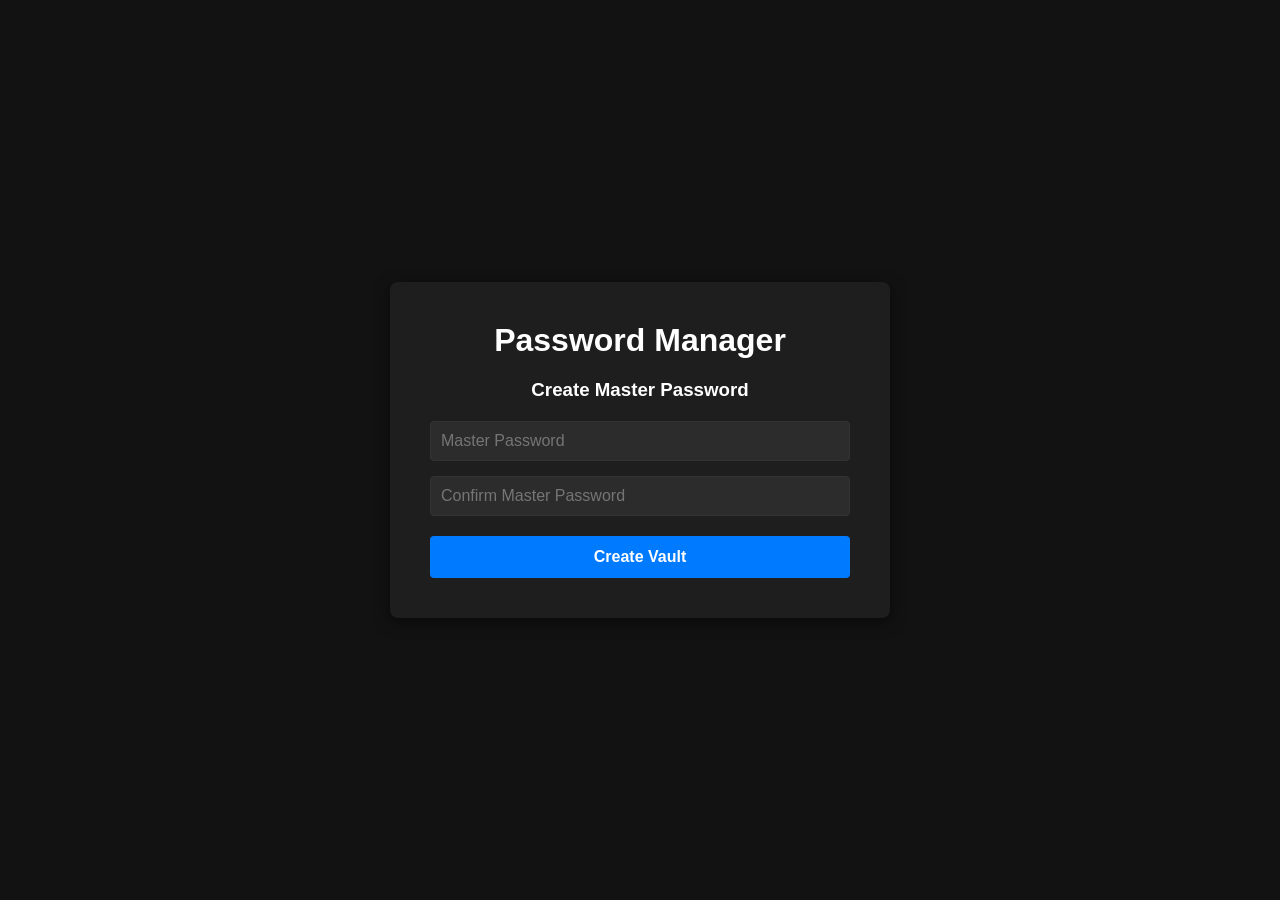
<file: code/index.html>
<!DOCTYPE html>
<html lang="en">
<head>
    <meta charset="UTF-8">
    <meta name="viewport" content="width=device-width, initial-scale=1.0">
    <link rel="stylesheet" href="style.css"/>
    <link rel="icon" href="/code/favicon/Password Logo.jpg" type="image/jpeg"/>
    <title>Password Management</title>
</head>
<body>
    <div id="mainContainer">
        <div id="loginSection">
            <h1>Password Manager</h1>

            <div id="createMasterSection" style="display: none;">
                <h3>Create Master Password</h3>
                <div class="form-group">
                    <input type="password" id="createMasterPassword" placeholder="Master Password">
                    <input type="password" id="confirmMasterPassword" placeholder="Confirm Master Password">
                    <button onclick="createMasterPassword()">Create Vault</button>
                </div>
            </div>

            <div id="unlockSection" style="display: none;">
                <h3>Unlock Vault</h3>
                <div class="form-group">
                    <input type="password" id="masterPassword" placeholder="Master Password">
                    <button onclick="unlockVault()">Unlock</button>
                </div>
            </div>
        </div>

        <div id="vaultSection" style="display: none;">
            <h3>My Passwords</h3>

            <div class="form-group">
                <input type="text" id="website" placeholder="Website (e.g., GitHub)">
                <input type="text" id="username" placeholder="Username / Email">
                <input type="text" id="password" placeholder="Generated Password">

                <label for="passwordLength">Password Length:</label>
                <input type="number" id="passwordLength" min="8" max="32" value="16">

                <button onclick="fillGeneratedPassword()">Generate Secure Password</button>
                <button onclick="saveToVault()">Save to Vault</button>
                <button onclick="lockVault()">Lock Vault</button>
                <button onclick="resetVault()">Reset Vault</button>
            </div>

            <hr>
            <div id="vaultDisplay"></div>
        </div>
    </div>

    <script src="app.js"></script>
</body>
</html>
</file>
<file: code/style.css>
/* --- BASE RESET --- */
* {
    margin: 0;
    padding: 0;
    box-sizing: border-box;
    font-family: 'Segoe UI', Tahoma, Geneva, Verdana, sans-serif;
}

body {
    background-color: #121212;
    color: #e0e0e0;
    display: flex;
    justify-content: center;
    align-items: center;
    min-height: 100vh;
}

/* --- CONTAINERS --- */
#mainContainer {
    background-color: #1e1e1e;
    padding: 40px;
    border-radius: 8px;
    box-shadow: 0 4px 15px rgba(0, 0, 0, 0.5);
    width: 100%;
    max-width: 500px;
    text-align: center;
}

/* --- TYPOGRAPHY --- */
h1, h3 {
    margin-bottom: 20px;
    color: #ffffff;
}

/* --- FORMS & INPUTS --- */
.form-group {
    display: flex;
    flex-direction: column;
    gap: 15px;
}

label {
    text-align: left;
    font-size: 0.9rem;
    color: #a0a0a0;
}

input {
    padding: 10px;
    border: 1px solid #333;
    border-radius: 4px;
    background-color: #2c2c2c;
    color: #ffffff;
    font-size: 1rem;
}

    input:focus {
        outline: none;
        border-color: #007bff;
    }

/* --- BUTTONS --- */
button {
    background-color: #007bff;
    color: white;
    border: none;
    padding: 12px;
    border-radius: 4px;
    cursor: pointer;
    font-size: 1rem;
    font-weight: bold;
    margin-top: 5px;
}

    button:hover {
        background-color: #0056b3;
    }

/* --- VAULT DISPLAY AREA --- */
hr {
    border: 1px solid #333;
    margin: 25px 0;
}

#vaultDisplay p {
    background-color: #2c2c2c;
    padding: 12px;
    border-radius: 4px;
    margin-bottom: 10px;
    text-align: left;
    word-break: break-all;
}

#vaultDisplay button {
    padding: 6px 10px;
    font-size: 0.85rem;
    margin-right: 8px;
}
</file>
